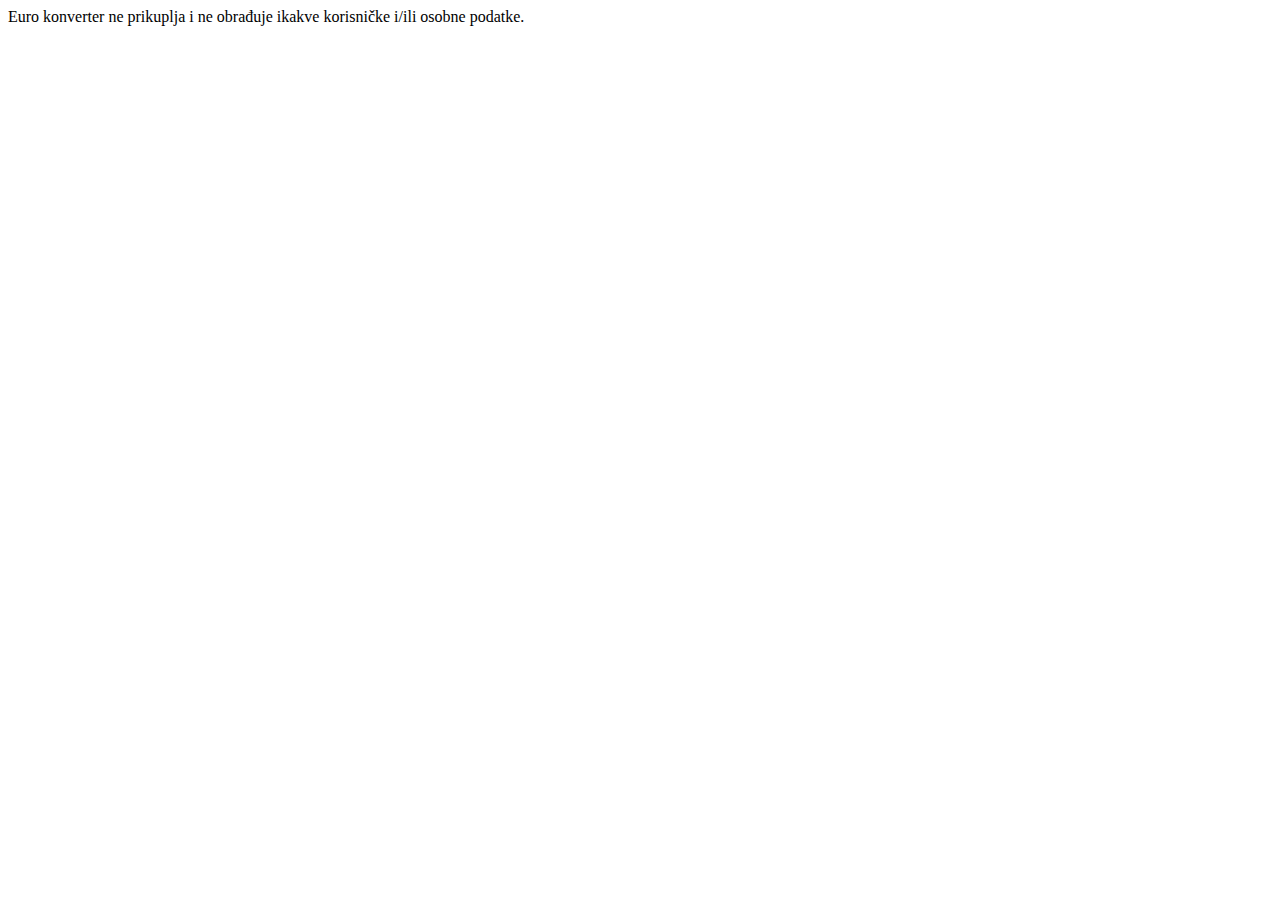
<file: docs/privacy.html>
<html>
  <head>
    <title>Euro konverter - politika privatnosti</title>
    <!-- Global site tag (gtag.js) - Google Analytics -->
    <script async src="https://www.googletagmanager.com/gtag/js?id=G-X9R8PV9ZQJ"></script>
    <script>
      window.dataLayer = window.dataLayer || [];
      function gtag(){dataLayer.push(arguments);}
      gtag('js', new Date());
      gtag('config', 'G-X9R8PV9ZQJ');
    </script>
  </head>
  <body>
    Euro konverter ne prikuplja i ne obrađuje ikakve korisničke i/ili osobne podatke.
  </body>
</html>
</file>
